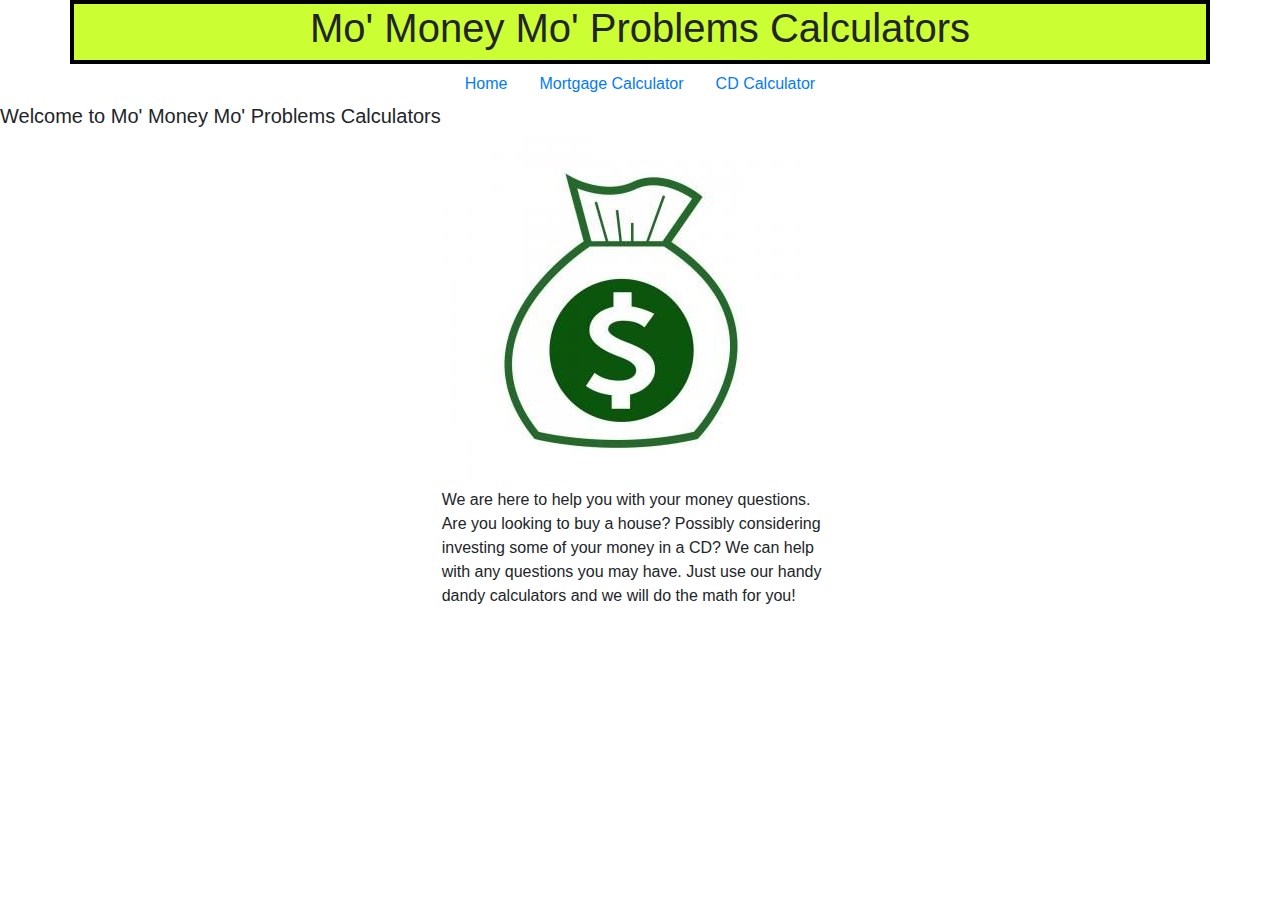
<file: index.html>
<!doctype html>
<html lang="en">
  <head>
    <!-- Required meta tags -->
    <meta charset="utf-8">
    <meta name="viewport" content="width=device-width, initial-scale=1, shrink-to-fit=no">

    <!-- Bootstrap CSS -->
    <link rel="stylesheet" href="https://stackpath.bootstrapcdn.com/bootstrap/4.3.1/css/bootstrap.min.css" integrity="sha384-ggOyR0iXCbMQv3Xipma34MD+dH/1fQ784/j6cY/iJTQUOhcWr7x9JvoRxT2MZw1T" crossorigin="anonymous">
    <!-- personalized CSS-->
    <link rel="stylesheet" href="css/site.css">
    <link rel="stylesheet" href="css/home.css">
    <title>Mo' Money Mo' Problems Calculators</title>
  </head>
  
  <body>
  <!-- this will be the main heading and navigation bar on the page-->
    <header class="container header">
        <h1>Mo' Money Mo' Problems Calculators</h1> 
    </header>

    <nav>
        <ul class="nav justify-content-center" id="navigation">
                <li class="nav-item">
                  <a class="nav-link active" href="index.html">Home</a>
                </li>
                <li class="nav-item">
                  <a class="nav-link" href="mortgage.html">Mortgage Calculator</a>
                </li>
                <li class="nav-item">
                  <a class="nav-link" href="deposit.html">CD Calculator</a>
                </li>
        </ul>
    </nav>
   
    <!-- this portion of the page will display an image and contain a description of the website-->
    <main>
    <section>
      <h2 id="intro">Welcome to Mo' Money Mo' Problems Calculators</h2>
       <div class="col-md-4 intro align-content-center">
            <img id="moneybag" src="img/dollar_sign.jpg" alt="a bag of money with a dollar sign on the bag">
            <p>We are here to help you with your money questions. Are you looking to buy a house? Possibly considering investing some of your money in a CD?  We can help with any questions you may have.  Just use our handy dandy calculators and we will do the math for you!</p>
        </div>
    </section>
    

    <!-- Optional JavaScript -->
    <!-- jQuery first, then Popper.js, then Bootstrap JS -->
    <script src="https://code.jquery.com/jquery-3.3.1.slim.min.js" integrity="sha384-q8i/X+965DzO0rT7abK41JStQIAqVgRVzpbzo5smXKp4YfRvH+8abtTE1Pi6jizo" crossorigin="anonymous"></script>
    <script src="https://cdnjs.cloudflare.com/ajax/libs/popper.js/1.14.7/umd/popper.min.js" integrity="sha384-UO2eT0CpHqdSJQ6hJty5KVphtPhzWj9WO1clHTMGa3JDZwrnQq4sF86dIHNDz0W1" crossorigin="anonymous"></script>
    <script src="https://stackpath.bootstrapcdn.com/bootstrap/4.3.1/js/bootstrap.min.js" integrity="sha384-JjSmVgyd0p3pXB1rRibZUAYoIIy6OrQ6VrjIEaFf/nJGzIxFDsf4x0xIM+B07jRM" crossorigin="anonymous"></script>
    </main>  
</body>
</html>
</file>
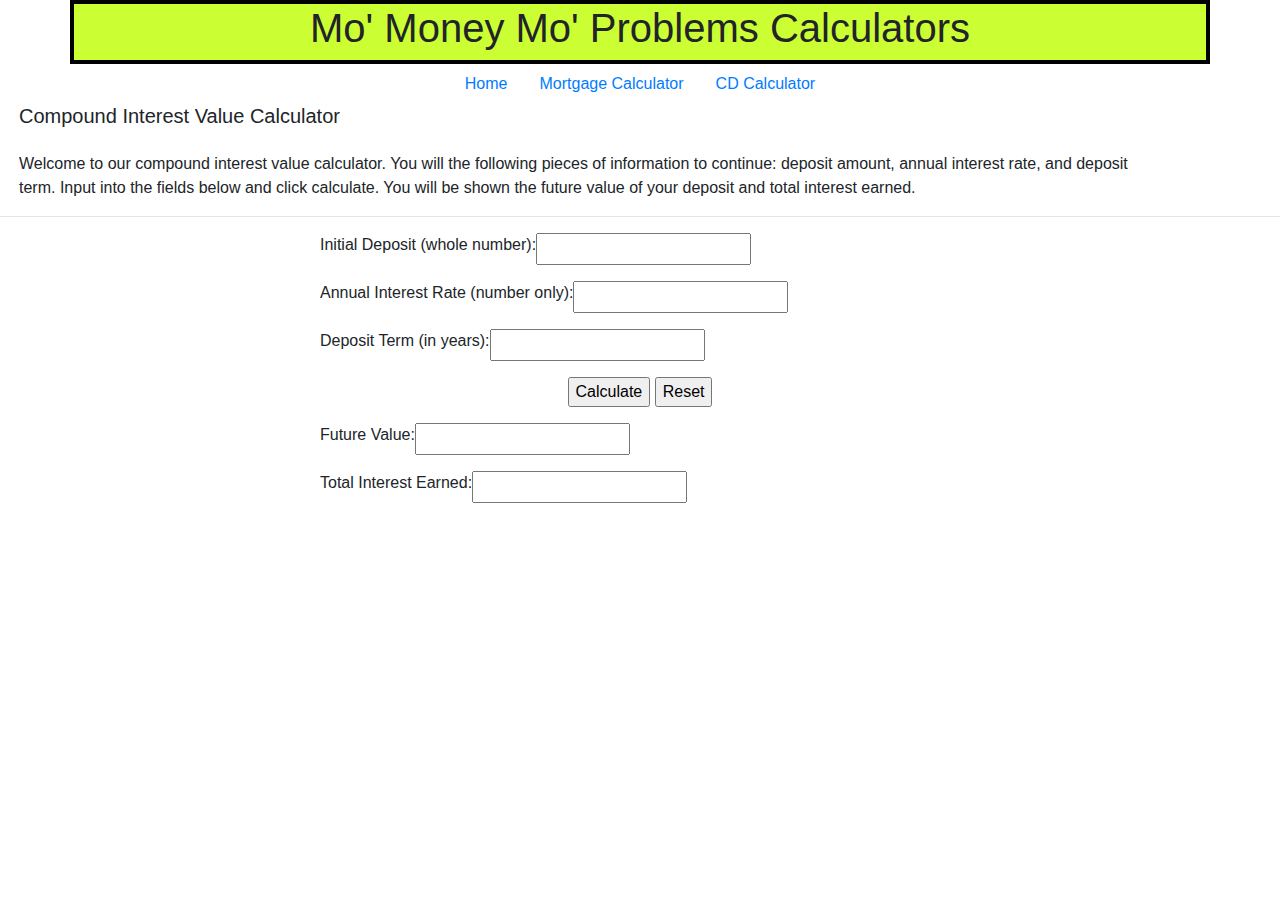
<file: deposit.html>
<!doctype html>
<html lang="en">
  <head>
    <!-- Required meta tags -->
    <meta charset="utf-8">
    <meta name="viewport" content="width=device-width, initial-scale=1, shrink-to-fit=no">

    <!-- Bootstrap CSS -->
    <link rel="stylesheet" href="https://stackpath.bootstrapcdn.com/bootstrap/4.3.1/css/bootstrap.min.css" integrity="sha384-ggOyR0iXCbMQv3Xipma34MD+dH/1fQ784/j6cY/iJTQUOhcWr7x9JvoRxT2MZw1T" crossorigin="anonymous">
    <!-- personalized CSS-->
    <link rel="stylesheet" href="css/site.css">
    <link rel="stylesheet" href="css/deposit.css">
    <title>Mo' Money Mo' Problems Calculators</title>
  </head>
  
  <body>
    <main>
  <!-- this will be the main heading on the page-->
    <header class="container header">
        <h1>Mo' Money Mo' Problems Calculators</h1> 
    </header>

        <nav>
        <ul class="nav justify-content-center">
                <li class="nav-item">
                  <a class="nav-link" href="index.html">Home</a>
                </li>
                <li class="nav-item">
                  <a class="nav-link" href="mortgage.html">Mortgage Calculator</a>
                </li>
                <li class="nav-item">
                  <a class="nav-link active" href="deposit.html">CD Calculator</a>
                </li>
        </ul>
    </nav>
    

    <!-- this portion of the page will contain an explanantion of what information to input for the calculator-->
    <section>
            <div class ="container mx-1 intro">
                <h2 id="intro">Compound Interest Value Calculator</h2>
                <br />
                <p>Welcome to our compound interest value calculator.  You will the following pieces of information to continue: deposit amount, annual interest rate, and deposit term.  Input into the fields below and click calculate.  You will be shown the future value of your deposit and total interest earned.</p>
            </div>
    </section>
    <hr>
    <!-- this portion of the page will contain the input fields needed to calculate the future value of the one time deposit and total interest earned-->
    <section>
        <div class="container col-md-6 userinput">
            <form name="futureValue">
              <div class="row my-3">
                    <label for="initialDeposit">Initial Deposit (whole number):</label>
                    <input type ="number" id="initialDeposit" name="initialDeposit">
              </div>
                    
              <div class="row my-3">
                   <label for="interestRate">Annual Interest Rate (number only):</label>
                   <input type="number" id="interestRate" name="interestRate">
              </div>

              <div class="row my-3">
                   <label for="depositTerm">Deposit Term (in years):</label>
                   <input type="number" id="depositTerm" name="depositTerm">
              </div>

                   <input type="button" value="Calculate" id="calculateBtn">
                   <input type="reset" value="Reset">
              
              <div class="row my-3">
                    <label for="futureValue">Future Value:</label>
                    <input type="number" id="futureValue" name="futureValue">
              </div>

              <div class="row my-3">
                    <label for="totalInterestEarned">Total Interest Earned:</label>
                    <input type="number" id="totalInterestEarned" name="totalInterestEarned">
              </div>
           </form>
        </div>
    </section>


    
</main>
    <!-- Optional JavaScript -->
    <!-- jQuery first, then Popper.js, then Bootstrap JS -->
    <script src="https://code.jquery.com/jquery-3.3.1.slim.min.js" integrity="sha384-q8i/X+965DzO0rT7abK41JStQIAqVgRVzpbzo5smXKp4YfRvH+8abtTE1Pi6jizo" crossorigin="anonymous"></script>
    <script src="https://cdnjs.cloudflare.com/ajax/libs/popper.js/1.14.7/umd/popper.min.js" integrity="sha384-UO2eT0CpHqdSJQ6hJty5KVphtPhzWj9WO1clHTMGa3JDZwrnQq4sF86dIHNDz0W1" crossorigin="anonymous"></script>
    <script src="https://stackpath.bootstrapcdn.com/bootstrap/4.3.1/js/bootstrap.min.js" integrity="sha384-JjSmVgyd0p3pXB1rRibZUAYoIIy6OrQ6VrjIEaFf/nJGzIxFDsf4x0xIM+B07jRM" crossorigin="anonymous"></script>
    <script src="js/deposit.js"></script>
</body>
</html>
</file>
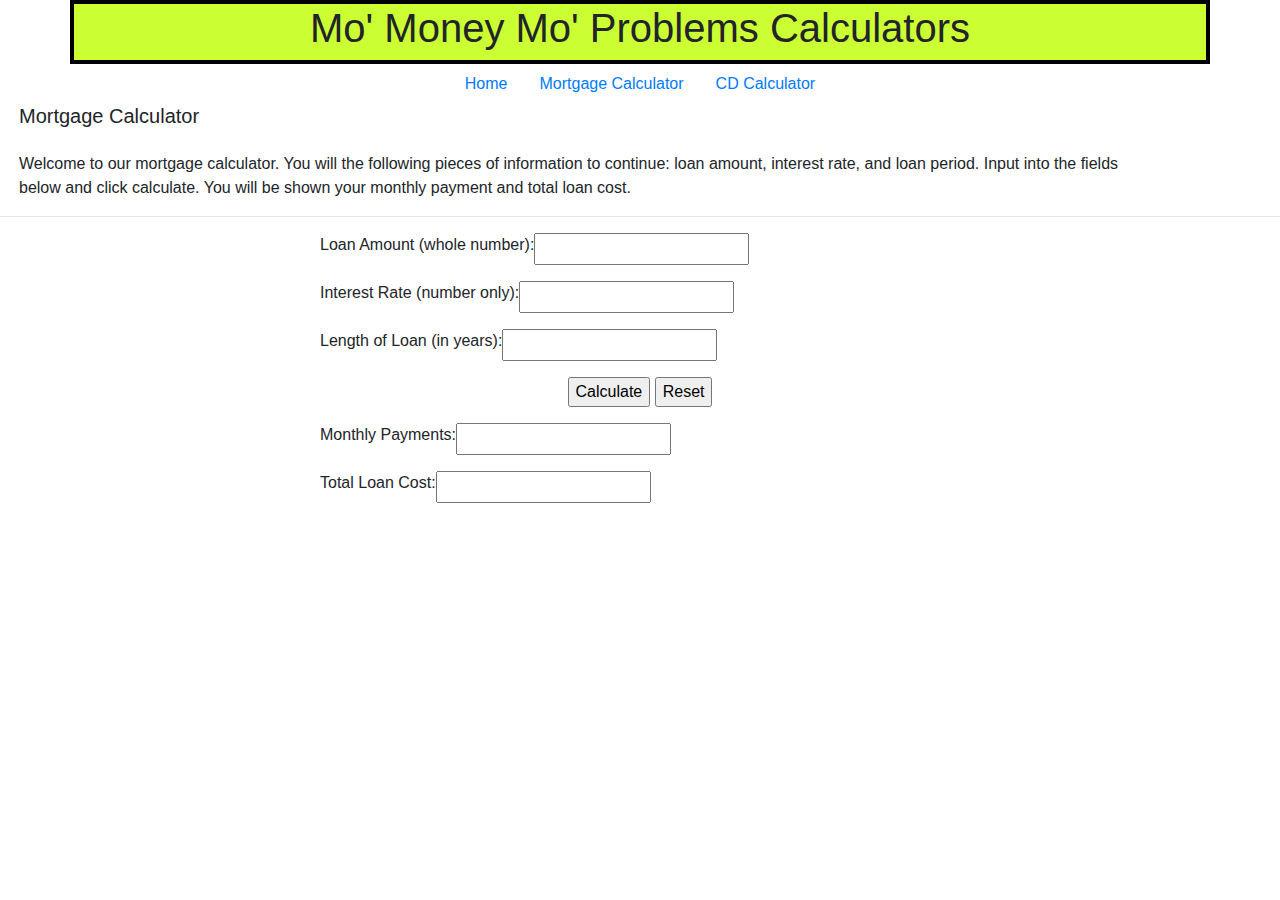
<file: mortgage.html>
<!doctype html>
<html lang="en">
  <head>
    <!-- Required meta tags -->
    <meta charset="utf-8">
    <meta name="viewport" content="width=device-width, initial-scale=1, shrink-to-fit=no">

    <!-- Bootstrap CSS -->
    <link rel="stylesheet" href="https://stackpath.bootstrapcdn.com/bootstrap/4.3.1/css/bootstrap.min.css" integrity="sha384-ggOyR0iXCbMQv3Xipma34MD+dH/1fQ784/j6cY/iJTQUOhcWr7x9JvoRxT2MZw1T" crossorigin="anonymous">
    <!-- personalized CSS-->
    <link rel="stylesheet" href="css/site.css">
    <link rel="stylesheet" href="css/mortgage.css">
    <title>Mo' Money Mo' Problems Calculators</title>
  </head>
  
  <body>
    <main>
  <!-- this will be the main heading on the page-->
    <header class="container header">
        <h1>Mo' Money Mo' Problems Calculators</h1> 
    </header>

    <nav>
        <ul class="nav justify-content-center" >
                <li class="nav-item">
                  <a class="nav-link" href="index.html">Home</a>
                </li>
                <li class="nav-item">
                  <a class="nav-link active" href="mortgage.html">Mortgage Calculator</a>
                </li>
                <li class="nav-item">
                  <a class="nav-link" href="deposit.html">CD Calculator</a>
                </li>
        </ul>
    </nav>
   

    <!-- this portion of the page will contain an explanantion of what information to input for the calculator-->
    <section>
            <div class ="container mx-1 intro">
                <h2 id="intro">Mortgage Calculator</h2>
                <br />
                <p id ="mortgage_explain">Welcome to our mortgage calculator.  You will the following pieces of information to continue: loan amount, interest rate, and loan period.  Input into the fields below and click calculate.  You will be shown your monthly payment and total loan cost.</p>
            </div>
    </section>
    <hr>
    <!-- this portion of the page will contain the input fields needed to calculate the monthly payments and total cost of the loan-->
    <section>
        <div class="container col-md-6 userinput">
            <form name="mortgageCalculator">
              <div class="row my-3">
                    <label for="loanAmount">Loan Amount (whole number):</label>
                    <input type ="number" id="loanAmount" name="loanAmount">
              </div>

              <div class ="row my-3">
                   <label for="interestRate">Interest Rate (number only):</label>
                   <input type="number" id="interestRate" name="interestRate">
              </div>

              <div class="row my-3">
                   <label for="loanTerm">Length of Loan (in years):</label>
                   <input type="number" id="loanTerm" name="loanTerm">
              </div>

                   <input type="button" value="Calculate" id="calculateBtn">
                   <input type="reset" value="Reset">

              <div class="row my-3">
                    
                    <label for="monthlyPayment">Monthly Payments:</label>
                    <input type="number" id="monthlyPayment" name="monthlyPayment">
              </div>

              <div class="row my-3">
                    <label for="totalLoanCost">Total Loan Cost:</label>
                    <input type="number" id="totalLoanCost" name="totalLoanCost">
              </div>
            </form>
        </div>
    </section>


    
</main>
    <!-- Optional JavaScript -->
    <!-- jQuery first, then Popper.js, then Bootstrap JS -->
    <script src="https://code.jquery.com/jquery-3.3.1.slim.min.js" integrity="sha384-q8i/X+965DzO0rT7abK41JStQIAqVgRVzpbzo5smXKp4YfRvH+8abtTE1Pi6jizo" crossorigin="anonymous"></script>
    <script src="https://cdnjs.cloudflare.com/ajax/libs/popper.js/1.14.7/umd/popper.min.js" integrity="sha384-UO2eT0CpHqdSJQ6hJty5KVphtPhzWj9WO1clHTMGa3JDZwrnQq4sF86dIHNDz0W1" crossorigin="anonymous"></script>
    <script src="https://stackpath.bootstrapcdn.com/bootstrap/4.3.1/js/bootstrap.min.js" integrity="sha384-JjSmVgyd0p3pXB1rRibZUAYoIIy6OrQ6VrjIEaFf/nJGzIxFDsf4x0xIM+B07jRM" crossorigin="anonymous"></script>
    <script src="js/mortgage.js"></script>
</body>
</html>
</file>
<file: css/site.css>
.header{
    font-size:20px;
    background-color:#ccff33;
    border: 4px solid black;
    text-align:center;
}

h1#header{
    font-size:30px;
}

#intro{
    margin: 0 auto;
   font-size:25px;
}

.intro{
    margin:0 auto;
    
}

/* Extra small devices (phones, 600px and down) */
@media only screen and (max-width: 600px) {
    #intro{
        font-size:15px;
    }
 
 }
 
 /* Small devices (portrait tablets and large phones, 600px and up) */
 @media only screen and (min-width: 600px){
     #intro{
         font-size:20px;
     }
 }
</file>
<file: css/home.css>

</file>
<file: css/deposit.css>
.userinput{
    text-align: center;
}
</file>
<file: css/mortgage.css>
.userinput{
    text-align: center;
}
</file>
